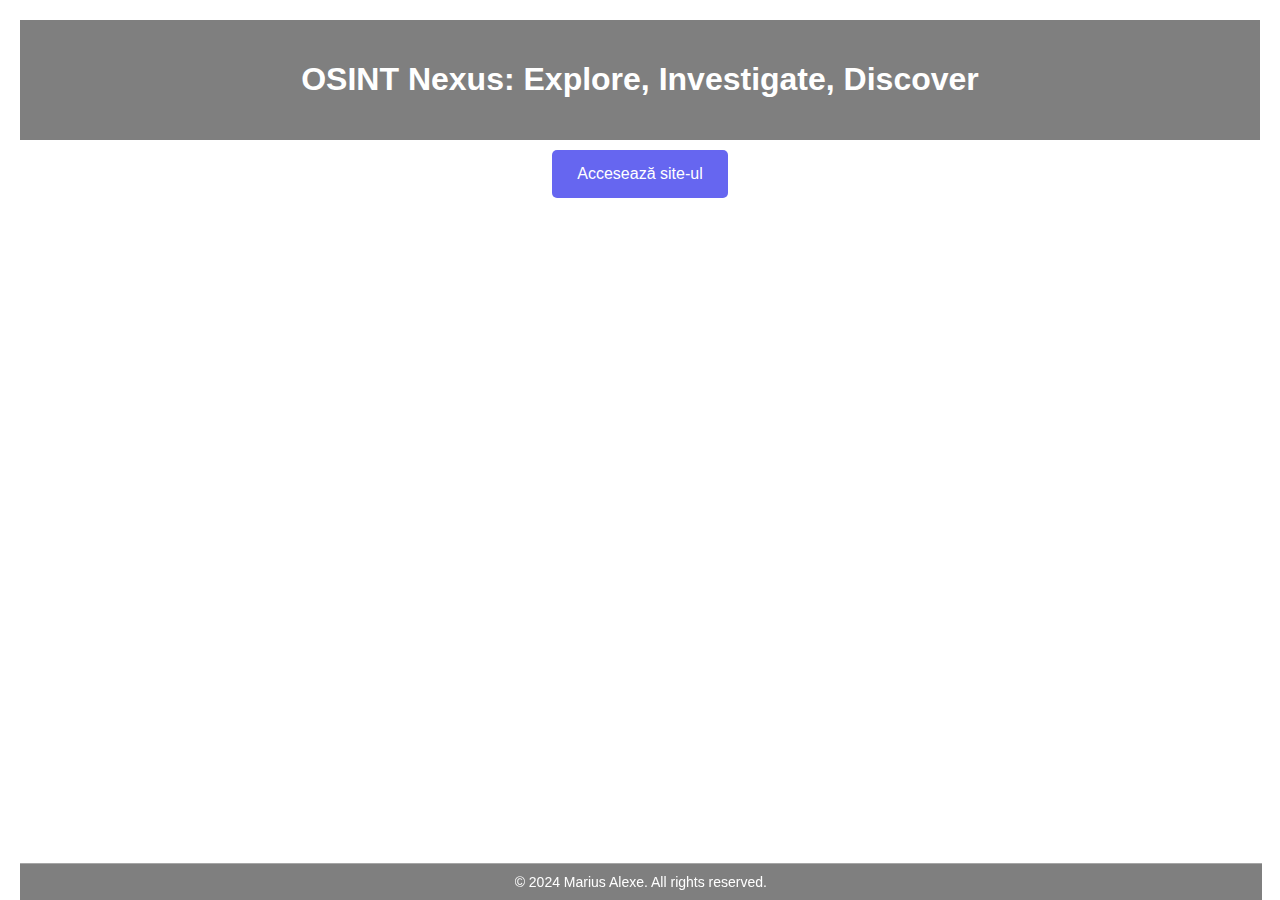
<file: index.html>
<!DOCTYPE html>
<html lang="en">
<head>
    <meta charset="UTF-8">
    <meta name="viewport" content="width=device-width, initial-scale=1.0">
    <title>OSINT Nexus: Explore, Investigate, Discover</title>
     <link rel="stylesheet" href="index.css">
	<script>
        function deschidePaginaNoua() {
            window.location.href = 'meniu.html'; 
		}
       </script
  </head>
<body>
     <div class="header">
        <h1>OSINT Nexus: Explore, Investigate, Discover</h1>
	</div>
    <div class="content">
        <button class="btnIndex" onclick="deschidePaginaNoua()">Accesează site-ul</button>
    </div>
	<footer>
   		 <p>&copy; 2024 Marius Alexe.  All rights reserved.</p>
   	</footer>
</body>
	
</html>
</file>
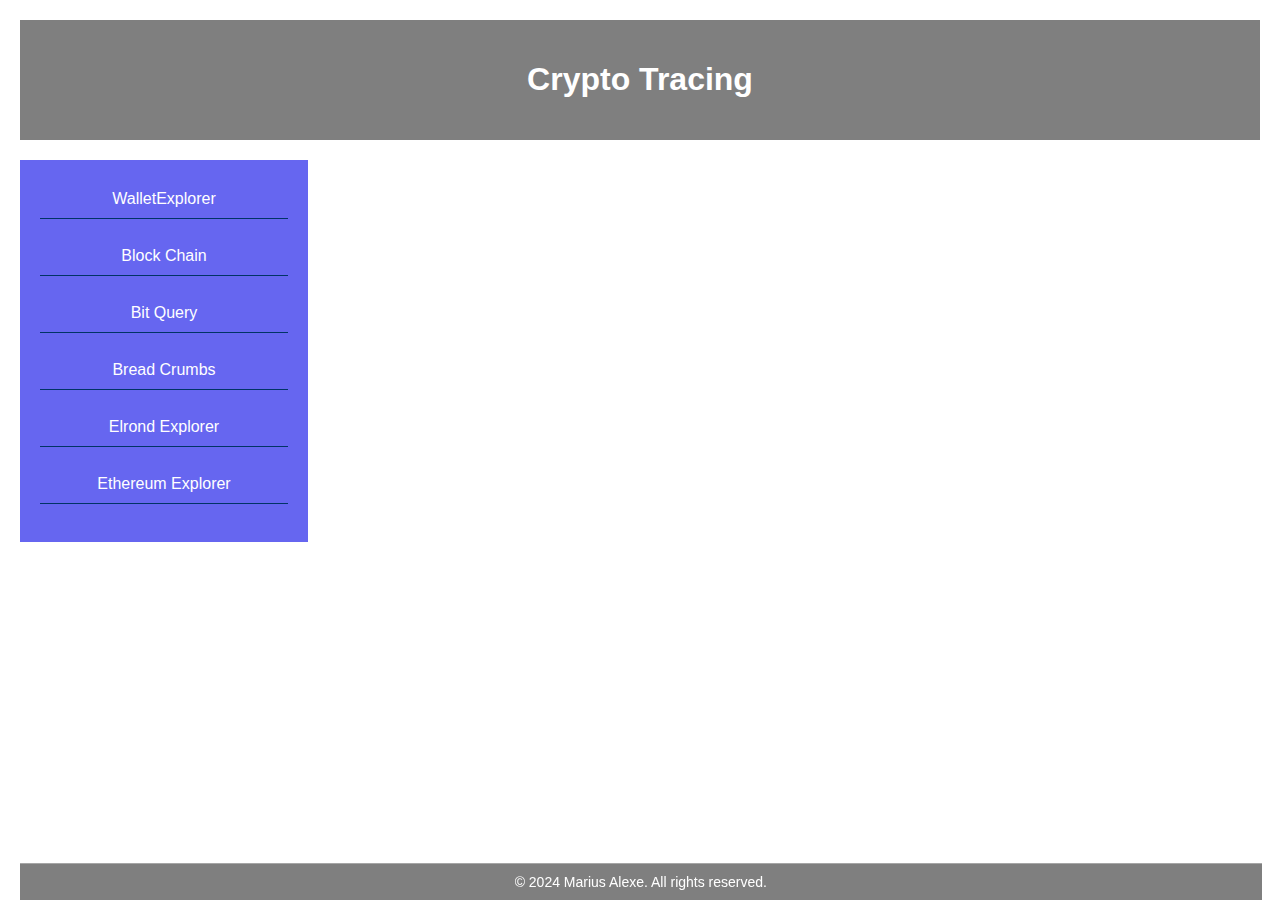
<file: crypto.html>
<html lang="en">
<head>
    <meta charset="UTF-8">
    <meta name="viewport" content="width=device-width, initial-scale=1.0">
    <title>Crypto Tracing</title>
   	<link rel="stylesheet" href="styles.css">
  </head>
<body>
    <div class="header">
        <h1>Crypto Tracing</h1>
	</div>
	
	 <div class="show_crypto">
		<a href="https://www.walletexplorer.com/" target="_blank"title="Bitcoin block explorer with address grouping and wallet labeling">WalletExplorer</a>&nbsp &nbsp &nbsp &nbsp;
		<a href="https://www.blockchain.com/explorer" target="_blank"title="Search blockchain transactions">Block Chain</a>&nbsp &nbsp &nbsp &nbsp;
		<a href="https://bitquery.io/" target="_blank"title="Real-time & historical blockchain data, GraphQl APIs, SQL, WebSockets, AWS, Google Clouds etc.">Bit Query</a>&nbsp &nbsp &nbsp &nbsp;
		<a href="https://www.breadcrumbs.app/" target="_blank"title="Investigate Crypto">Bread Crumbs</a>&nbsp &nbsp &nbsp &nbsp;
		<a href="https://explorer.multiversx.com/" target="_blank"title="MultiversX Blockchain Explorer">Elrond Explorer</a>&nbsp &nbsp &nbsp &nbsp;
 		<a href="https://etherscan.io/" target="_blank"title="Ethereum Explorer">Ethereum Explorer</a>&nbsp &nbsp &nbsp &nbsp;
	 </div>
	
	<footer>
   		 <p>&copy; 2024 Marius Alexe.  All rights reserved.</p>
	</footer>
</body>
</html>
</file>
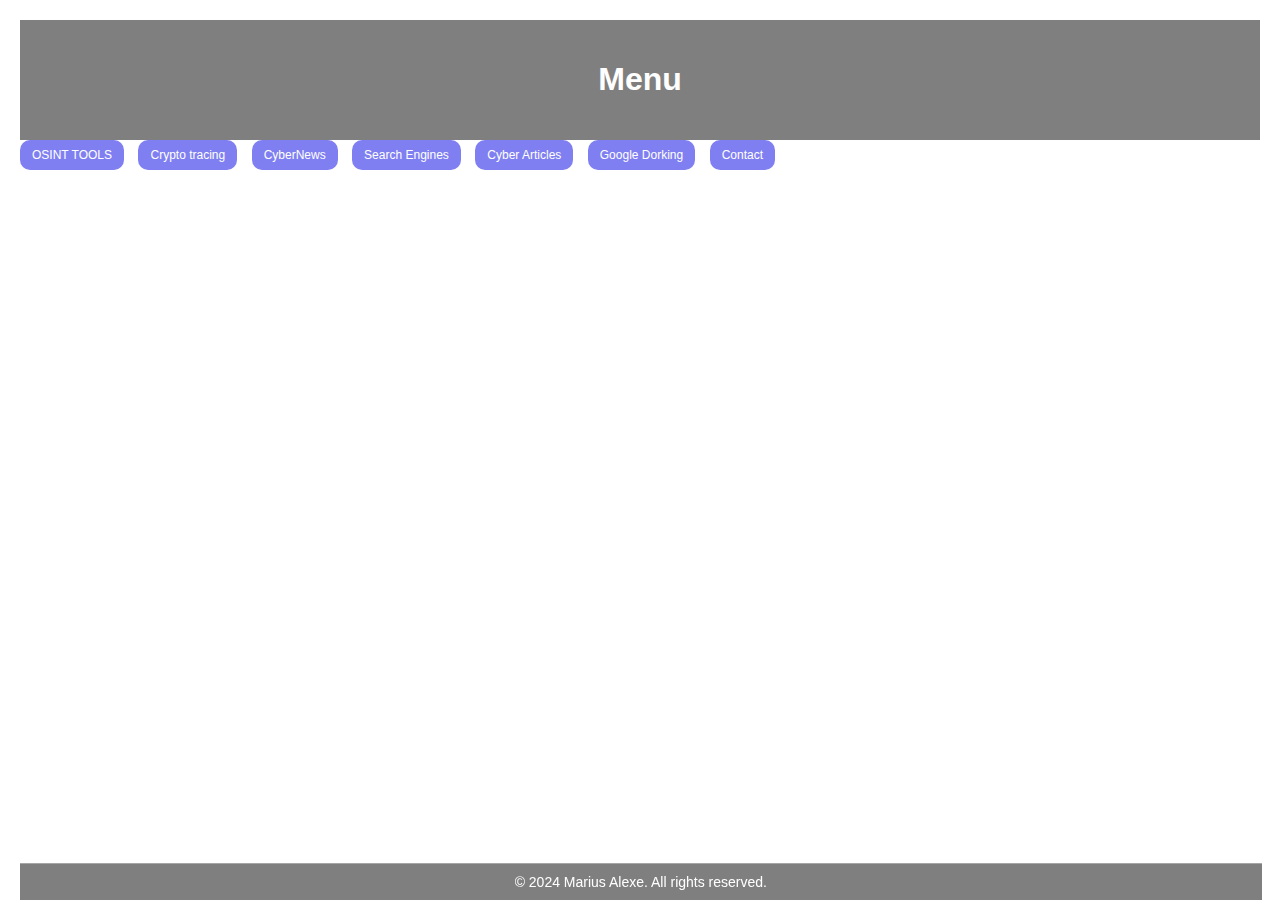
<file: meniu.html>
<html lang="en">
<head>
    <meta charset="UTF-8">
    <meta name="viewport" content="width=device-width, initial-scale=1.0">
    <title>Menu</title>
    <link rel="stylesheet" href="styles.css">
  </head>
<body>
    <div class="header">
        <h1>Menu</h1>
	</div>
    </div class="content btn-container">
	 <button class = "btn" onclick="deschidePaginaNoua()" >OSINT TOOLS</button>
	 <button class = "btn" onclick="deschidePaginaNoua1()" >Crypto tracing</button>
	 <button class = "btn" onclick="deschidePaginaNoua2()" >CyberNews</button>
	 <button class = "btn" onclick="deschidePaginaNoua3()" >Search Engines</button>
	 <button class = "btn" onclick="deschidePaginaNoua4()" >Cyber Articles</button>
	 <button class = "btn" onclick="deschidePaginaNoua5()" >Google Dorking</button>
	 <button class = "btn" onclick="deschidePaginaNoua6()" >Contact</button>
	</div>
		
	<script>
        function deschidePaginaNoua() {
            window.location.href ='OSINT.html'; 
		}
    </script>
	
	<script>
        function deschidePaginaNoua1() {
           window.location.href = 'crypto.html'; 
		}
    </script>
	
	<script>
        function deschidePaginaNoua2() {
           window.location.href = 'cybernews.html'; 
		}
    </script>
	
	<script>
        function deschidePaginaNoua3() {
           window.location.href = 'searchengines.html'; 
		}
    </script>
	
	<script>
        function deschidePaginaNoua4() {
           window.location.href = 'cyberarticles.html'; 
		}
    </script>
	<script>
        function deschidePaginaNoua5() {
           window.location.href = 'googledorking.html'; 
		}
    </script>
	<script>
        function deschidePaginaNoua6() {
           window.location.href = 'contact.html'; 
		}
    </script>
	
	<footer>
   		 <p>&copy; 2024 Marius Alexe.  All rights reserved.</p>
	</footer>
	
	</body>
	</html>
</file>
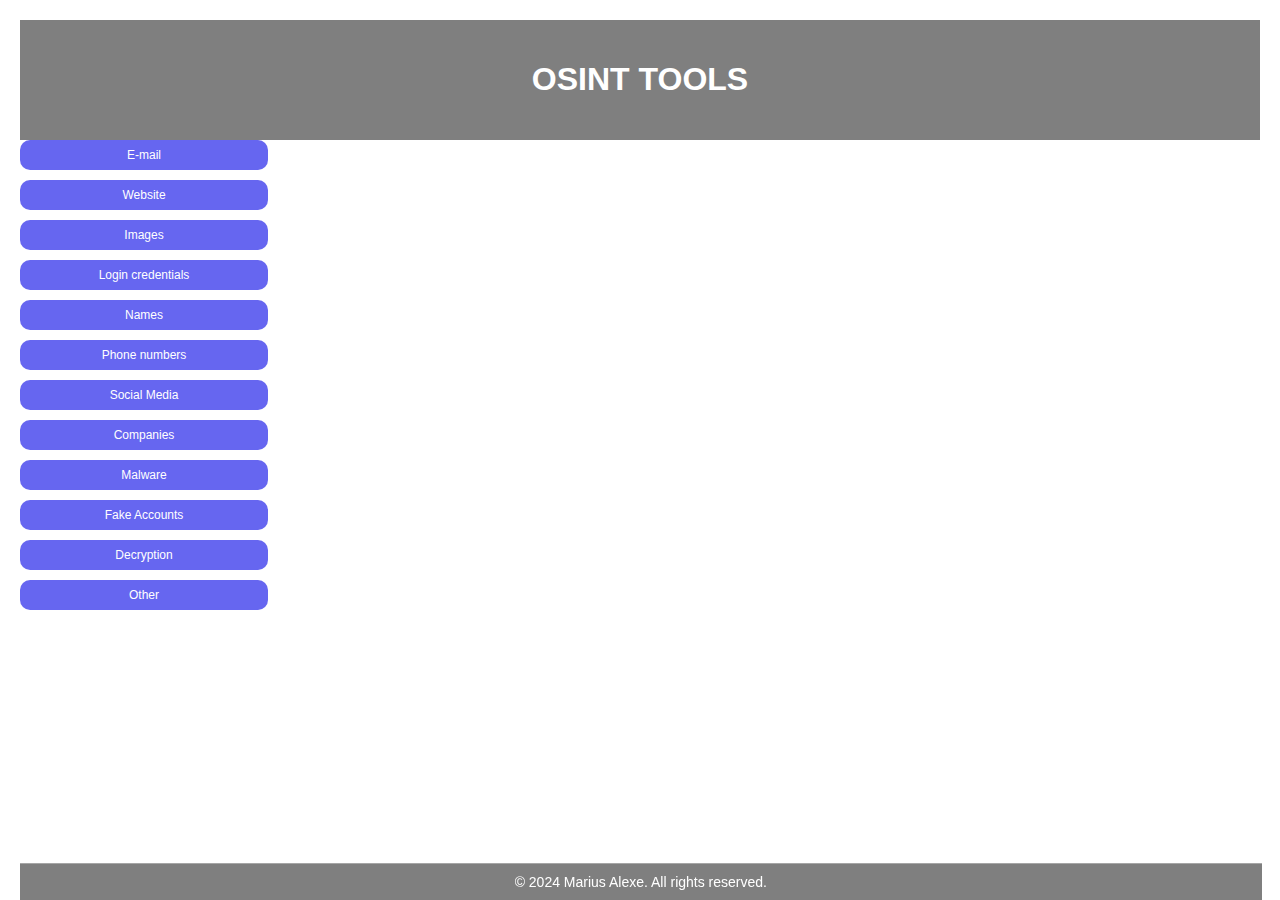
<file: OSINT.html>
<html lang="en">
<head>
    <meta charset="UTF-8">
    <meta name="viewport" content="width=device-width, initial-scale=1.0">
    <title>OSINT TOOLS</title>
     <link rel="stylesheet" href="styles.css">	
  </head>
<body>
    <div class="header">
        <h1>OSINT TOOLS</h1>
    </div>
    <button onclick="toggleDropdown('myDropdown')" class="dropdown-btn">E-mail</button>
	<div id="myDropdown" class="dropdown-content">
		<a href="https://haveibeenpwned.com/" target="_blank"title="Search across multiple data breaches to see if an email address or phone number has been compromised.">Have I been Pwned</a>
		<a href="https://epieos.com/" target="_blank"title="An OSINT search engine that allows you to perform an email or a phone reverse lookup, find related google reviews, and many other things.">Epieos</a>
		<a href="https://hunter.io/" target="_blank" title="An email finder tool that allows you to find email addresses and connect with people that matter for your startup.">Hunter</a>
		<a href="https://phonebook.cz/" target="_blank" title="Phonebook lists all domains, email addresses, or URLs for the given input domain. You are searching 121 billion records. Submit. Try: cia.gov, cnn.com, netflix.">Phonebook</a>
		<a href="https://www.voilanorbert.com/" target="_blank"title="An intelligent lead generation tool that can find anyone's corporate email address and enrich it with data that drives conversion.">Voilanorbert</a>
		<a href="https://www.emailhippo.com/" target="_blank"title="Email address, domain and syntax verification">Hippo</a>
		<a href="https://www.verifyemailaddress.org/" target="_blank"title="Free Email Checker to verify and validate any email address"> Verify E-mail</a>
		<a href="https://email-checker.net/" target="_blank"title="Validate any email address online for free">E-mail check</a>
		<a href="https://www.dehashed.com/" target="_blank"title="DeHashed provides free deep-web scans and protection against credential leaks">DeHashed</a>
		<a href="https://thatsthem.com/" target="_blank"title="Free people serch engine">That's them</a>
	</div>
	
	<button onclick="toggleDropdown('myDropdown1')" class="dropdown-btn">Website</button>
	<div id="myDropdown1" class="dropdown-content">
		<a href="https://www.siteexplainer.com/" target="_blank"title="SiteExplainer is a website dedicated to simplifying and summarizing complicated landing pages and corporate jargon used on websites">Site Explainer</a>
		<a href="https://archive.is/" target="_blank"title="Web archiving site, that saves snapshots on demand">Archive</a>
		<a href="https://builtwith.com/" target="_blank"title="BuiltWith is a website profiler, lead generation, competitive analysis and business intelligence tool">Build With</a>
		<a href="https://urlscan.io/" target="_blank"title="Website scanner for suspicious and malicious URLs.">Url Scan</a>
		<a href="https://archive.org/web/" target="_blank"title="Wayback Machine">Wayback Machine</a>
		<a href="https://centralops.net/co/" target="_blank"title="Free online network tools, including traceroute, nslookup, dig, whois, ping, and our own Domain Dossier and Email Dossier">CentralOPS</a>
		<a href="https://spyonweb.com/" target="_blank"title="Spy on web">Spy on web</a>
		<a href="https://dnslytics.com/" target="_blank"title="See detailed information about every IP address, domain name and provider.">DNSlytics</a>
		<a href="https://whois.domaintools.com/" target="_blank"title="Research domain ownership with Whois Lookup: Get ownership info, IP address history, rank, traffic, SEO & more">DomainTools Whois</a>
		<a href="https://visualping.io/" target="_blank"title="Simple service for monitoring websites for changes">VisualPing</a>
		<a href="https://www.backlinkwatch.com/" target="_blank"title="Information about quality and quantity of backlinks pointing to your website">Back Link</a>
		<a href="https://viewdns.info/" target="_blank"title="Find domain names owned by an individual or company.">View DNS</a>
		<a href="https://crt.sh/" target="_blank"title="Certificate Transparency Log (CTL) monitor and search engine">CRT</a>
		<a href="https://ping.eu/" target="_blank"title="Online Ping, Traceroute, DNS lookup, WHOIS, Port check, Reverse lookup, Proxy checker, Bandwidth meter, Network calculator, Network mask calculator,">Ping</a>
		<a href="https://dwhois.net/" target="_blank"title="DOMAIN WHOIS LOOKUP">Domain Whois</a>
		<a href="https://lookup.icann.org/en/lookup" target="_blank"title="Registration data lookup tool">Data lookup Tool</a>
		<a href="https://seositecheckup.com/" target="_blank" title="Supercharged analysis & monitoring tools">Site checkup</a>
		<a href="https://www.nerdydata.com/" target="_blank" title=" Technologies any website is builtwith">Bultwith Tech</a>
	</div>
	
	 <button onclick="toggleDropdown('myDropdown2')" class="dropdown-btn">Images</button>
	<div id="myDropdown2" class="dropdown-content">
		<a href="https://tineye.com/" target="_blank"title="Image search and recognition company">TinEye</a>
		<a href="https://yandex.com/images" target="_blank"title="Image search engine">Yandex</a>
		<a href="https://onlineexifviewer.com/" target="_blank"title="Online Exif Viewer">Exif Online</a>
		<a href="https://jimpl.com/" target="_blank"title="Online Exif Viewer">Exif Viewer</a>
		<a href="https://exif.tools/" target="_blank"title="Online Exif Viewer">Exif Tool</a>
		
	</div>
	
	<button onclick="toggleDropdown('myDropdown3')" class="dropdown-btn">Login credentials</button>
	<div id="myDropdown3" class="dropdown-content">
		<a href="https://weleakinfo.io/" target="_blank"title="Provides leaked breached databases downloads">Info Leak</a>
		<a href="https://snusbase.com/" target="_blank"title="Data breach search engine">Snus Base</a>
		<a href="https://haveibeenpwned.com/" target="_blank"title="Search across multiple data breaches to see if an email address or phone number has been compromised.">Have I been Powned</a>
		<a href="https://leak-lookup.com/" target="_blank"title="Data Breach Search Engine">Leak-lookup</a>
		<a href="https://www.dehashed.com/" target="_blank"title="DeHashed provides free deep-web scans and protection against credential leaks">DeHashed</a>
		<a href="https://intelx.io/" target="_blank"title="Search engine and data archive.">IntelX</a>
		<a href="https://namechk.com/" target="_blank"title="Checks an username idea (even random words) availability on dozens of social channels and online platforms">Name Check</a>
		<a href="https://whatsmyname.app/" target="_blank"title="Username enumeration tool">What is my name</a>
		<a href="https://namecheckup.com/" target="_blank"title="Find available social media username and domain for your startup, business, personal brand.">Available Username</a>
		<a href="https://leakcheck.io/" target="_blank"title="Make sure credentials haven't been compromised">Leack check</a>
	</div>

	 <button onclick="toggleDropdown('myDropdown4')" class="dropdown-btn">Names</button>
	<div id="myDropdown4" class="dropdown-content">
		<a href="https://www.whitepages.com/" target="_blank"title="Find accurate phone numbers, addresses and emails from the most trusted U.S. white pages phone directory and address lookup since 1997">White pages</a>
		<a href="https://www.truepeoplesearch.com/" target="_blank"title="Free people search service">True people search</a>
		<a href="https://truepeoplesearch.io/" target="_blank"title="Search people online and find accurate and fast results for people contact information">People search</a>
		<a href="https://www.fastpeoplesearch.com/" target="_blank"title="People search by name, address search, or reverse phone lookup">Fast people search</a>
		<a href="https://www.fastbackgroundcheck.com/" target="_blank"title="Search People,Reverse Phone Lookup, or Search an Address for a FastBackgroundCheck">Background Check</a>
		<a href="https://webmii.com/" target="_blank"title="People search engine">Webmi</a>
		<a href="https://www.peekyou.com/" target="_blank"title="Free people search engine site that places people at the center of the Internet">Peek you</a>
		<a href="https://www.411.com/" target="_blank"title="Find contact information">411</a>
		<a href="https://www.spokeo.com/" target="_blank"title="Search by name, phone, address, or email to confidentially lookup information">Spokeo</a>
		<a href="https://thatsthem.com/" target="_blank"title="Free people serch engine">That's them</a>
	</div>
	
	 <button onclick="toggleDropdown('myDropdown5')" class="dropdown-btn">Phone numbers</button>
	 <div id="myDropdown5" class="dropdown-content">
		<a href="https://www.truecaller.com/" target="_blank"title="Find caller's ID">True caller</a>
		<a href="https://foundit.mobi/" target="_blank"title="Locate any phone, anywhere."> Found It</a>
		<a href="https://calleridtest.com/" target="_blank"title="CallerID, provider and location for any US phone number">Caller ID</a>
		<a href="https://www.infobel.com/" target="_blank"title="Search for a company in Romania">Info Bel</a>
		<a href="https://www.truepeoplesearch.com/" target="_blank"title="Free phone number search service">True people search</a>
		<a href="https://www.fastbackgroundcheck.com/" target="_blank"title="Search People,Reverse Phone Lookup, or Search an Address for a FastBackgroundCheck">Background Check</a>
		<a href="https://www.fastpeoplesearch.com/" target="_blank"title="People search by name, address search, or reverse phone lookup">Fast people search</a>
		<a href="https://www.411.com/" target="_blank"title="Find contact information">411</a>
		<a href="https://www.spokeo.com/" target="_blank"title="Search by name, phone, address, or email to confidentially lookup information">Spokeo</a>
		<a href="https://thatsthem.com/" target="_blank"title="Free people serch engine">That's them</a>
	</div>	

	 <button onclick="toggleDropdown('myDropdown6')" class="dropdown-btn">Social Media</button>
	 <div id="myDropdown6" class="dropdown-content">
		 <a href="https://tinfoleak.com/" target="_blank"title="Twitter user leak search">TInfoLeak</a>
		 <a href="https://intelx.io/tools" target="_blank"title="Free open source intelligence tools to help with investigations">Intelix</a>
		 <a href="https://www.sowsearch.info/" target="_blank"title="This page tries to be a simple interface to show how the current Facebook search function works, after Graph search was closed">Sow Search</a>
		 <a href="https://instadp.io/" target="_blank"title="Free all-in-one tool that helps download Instagram content including Instagram profile pictures, videos, reels, stories, stories highlights and many more">Insta DP</a>
		 <a href="https://imginn.com/" target="_blank"title="Online Instagram backup tool that helps users save instagram photos through the instagram public API.">Imagin</a>
		 <a href="https://glassagram.com/" target="_blank"title="Story viewer without an account">Glassagram</a>
		 <a href="https://fb-down.net/" target="_blank"title="Facebook video downloader online">FB Down</a>
	</div>

	 <button onclick="toggleDropdown('myDropdown7')" class="dropdown-btn">Companies</button>
	 <div id="myDropdown7" class="dropdown-content">
		<a href="https://opencorporates.com/" target="_blank"title="Largest open legal-entity database, providing a single unified set of company records from over 140 government registries">Open Corporates</a>
		<a href="https://www.aihitdata.com/" target="_blank"title="A unique source of company information. It stores and continually updates huge amounts of company data">Ai Hit</a>
		<a href="https://ro.indeed.com/" target="_blank"title="Cautare locuri de munca"> Indeed RO</a>
	</div>

	 <button onclick="toggleDropdown('myDropdown8')" class="dropdown-btn">Malware</button>
	 <div id="myDropdown8" class="dropdown-content">
		<a href="https://www.nomoreransom.org/" target="_blank"title="Help victims of ransomware retrieve their encrypted data without having to pay the criminals">No more ransomware</a>
		<a href="https://www.virustotal.com/" target="_blank"title="Analyse suspicious files, domains, IPs and URLs to detect malware and other breaches, automatically share them with the security community.">Virus Total</a>
		<a href="https://www.scamadviser.com/" target="_blank"title="The biggest database of scams">Scam Adviser</a>
	</div>

	<button onclick="toggleDropdown('myDropdown9')" class="dropdown-btn">Fake Accounts</button>
	 <div id="myDropdown9" class="dropdown-content">
		<a href="https://www.random-name-generator.com/" target="_blank"title="Fake name, email and phone generator is perfect for filling a form, finding your baby name or writing a fiction story">Random name generator</a>
		<a href="https://thispersondoesnotexist.com/" target="_blank"title="The ability of AI to generate fake visuals">Fake persons generator</a>
		<a href="https://privacy.com/" target="_blank"title="Pay with virtual privacy cards that shield your card info.">Privacy</a>
	</div>
	
	 <button onclick="toggleDropdown('myDropdown10')" class="dropdown-btn">Decryption</button>
	 <div id="myDropdown10" class="dropdown-content">
		<a href="https://asecuritysite.com/rsa/pgp1" target="_blank" title="PGP Decryption">PGP Decryption</a>
		<a href="https://crackstation.net/" target="_blank" title="Free Password Hash Cracker">Hash Cracker</a>
		<a href="https://www.md5hashgenerator.com/" target="_blank" title="MD5 Generator">MD5 Generator</a>
	</div>
	
	<button onclick="toggleDropdown('myDropdown11')" class="dropdown-btn">Other</button>
	 <div id="myDropdown11" class="dropdown-content">
		 <a href="https://osintframework.com/" target="_blank" title="Free OSINT tools">OSINT Framework</a>
		 <a href="https://www.shodan.io/" target="_blank" title="Shodan is a search engine that lets users search for various types of servers connected to the internet."> Shodan</a>
		 <a href="https://wigle.net/" target="_blank" title="Maps and database of 802.11 wireless networks, with statistics, submitted by wardrivers, netstumblers, and net huggers.">Wireless Networks</a>
		 <a href="https://app.shadowmap.org/" target="_blank" title="Visualize sunlight and shadow anywhere on Earth">Shadow Map</a>
	</div>
		
	<footer>
   		 <p>&copy; 2024 Marius Alexe. All rights reserved.</p>
	</footer>
	
<script>
function toggleDropdown(contentId) {
    var dropdown = document.getElementById(contentId);
    var dropdownButton = document.querySelector('[onclick="toggleDropdown(\'' + contentId + '\')"]');
    if (dropdown.style.display === "block") {
        dropdown.style.display = "none";
    } else {
        var allDropdowns = document.getElementsByClassName("dropdown-content");
        for (var i = 0; i < allDropdowns.length; i++) {
            allDropdowns[i].style.display = "none";
        }
        dropdown.style.display = "block";
        dropdown.style.top = (dropdownButton.offsetTop + dropdownButton.offsetHeight) + "px";
        dropdown.style.left = dropdownButton.offsetLeft + "px";
    }
}

window.onclick = function(event) {
    if (!event.target.matches('.dropdown-btn')) {
        var dropdowns = document.getElementsByClassName("dropdown-content");
        for (var i = 0; i < dropdowns.length; i++) {
            var openDropdown = dropdowns[i];
            if (openDropdown.style.display === "block") {
                openDropdown.style.display = "none";
            }
        }
    }
}
</script>
</body>
</html>
</file>
<file: index.css>
body {
    background-image: url('https://raw.githubusercontent.com/mariusalexe1948/OSINT/main/index.jpg');
    background-size: cover; 
    background-repeat: no-repeat;
    background-attachment: fixed; 
    font-family: Arial, sans-serif;
    margin: 10px;
    padding: 10px;
}
.header {
    background-color: rgba(0, 0, 0, 0.5); 
    color: #fff; 
    text-align: center; 
    padding: 20px 0;
}

.content {
    text-align: center;
    margin-top: 30px;
    margin:5px;
    padding:5px;
}

.btn {
    padding: 8px 12px;
    font-size: 12px; 
    margin-right: 10px;
    margin-bottom: 10px; 
    border: none;
    border-radius: 10px;
    cursor: pointer;
    background-color: rgba(0, 0, 230, 0.5); 
    color: white;
    width: auto; 
    /*flex: 1;*/
    display: inline-block;
}

.btn-container {
    display: flex;
    justify-content: center;
    margin-bottom: 10px;
    text-align: center;
    flex-direction: column;
}

.btnIndex {
    background-color: rgba(0, 0, 230, 0.6); 
    color: white; 
    padding: 15px 25px; 
    border: none; 
    border-radius: 5px; 
    cursor: pointer;
    font-size: 16px; 
    transition: background-color 0.3s ease; 
    bottom:50%;
}

.btnIndex:hover {
    background-color: #3b73c4; 
}

.btnIndex:active {
    background-color: #2b549e; 
}

footer {
    background-color: rgba(0, 0, 0, 0.5); 
    text-align: center; 
    padding: 10px 0;
    bottom: 0;
    position: fixed;
    width: 97%;
    border-top:1px solid rgba(255, 255, 255, 0.3);
  }

footer p {
  
    color: white;
    font-size: 14px;
    margin:0;	
    margin-bottom: 0;
}

@media only screen and (max-width: 768px) {
    .content {
        margin-top: 20px; 
    }

 footer {
    position: fixed;
    bottom: 0; 
    width: 100%; 
    border-top: none; 
	}

footer p {
    margin: 5px;
	margin-bottom: 0;
	}
}
</file>
<file: styles.css>
body {
    background-image: url('https://raw.githubusercontent.com/mariusalexe1948/OSINT/main/1698648511705.jpg');
    background-size: cover; 
    background-repeat: no-repeat;
    background-attachment: fixed; 
    font-family: Arial, sans-serif;
    margin: 10px;
    padding: 10px;
}
.alt-background {
    background-image: url('https://raw.githubusercontent.com/mariusalexe1948/OSINT/main/index.jpg');
    background-size: cover;
    background-repeat: no-repeat;
    background-attachment: fixed;
}
.header {
    background-color: rgba(0, 0, 0, 0.5); 
    color: #fff; 
    text-align: center; 
    padding: 20px 0;
}

.content {
    text-align: center;
    margin-top: 30px;
    margin:5px;
    padding:5px;
}

.dropdown-btn {
    background-color: rgba(0, 0, 230, 0.6); 
    color: white;
    padding: 8px 12px;
    font-size: 12px; 
    border: none;
    border-radius: 10px;
    cursor: pointer;
    margin-right: 10px;
    flex: 1;
    margin-bottom: 10px; 
    display: block;
    width: 20%; 
}

.dropdown-content {
    display: none;
    position: absolute;
    border-radius: 5px;
    background-color: rgb(0, 191, 255);
    width: 25%;
    box-shadow: 0px 8px 16px 0px rgba(0,0,0,0.2);
    z-index: 1;
    top: 100%;
    margin-top:-5px;
    margin-left:110px;
    margin-bottom: 5px;
}
.dropdown-content.active {
    display: block;
}
.dropdown-content a {
    color: white;
    padding: 10px 14px; 
    text-decoration: none;
    display: block;
    margin-bottom: 1px; 
    border-bottom: 1px solid white;
}

.site-uri {
    margin-left: 20px;
}

#myDropdown1,
#myDropdown2,
#myDropdown3,
#myDropdown4, 
#myDropdown5, 
#myDropdown6,
#myDropdown7,
#myDropdown8,
#myDropdown9,
#myDropdown10, 
#myDropdown11,
#myDropdown12, 
#myDropdown13 {
    left: auto;
    right: 0%;
    top: 100%;
}
.btn {
    padding: 8px 12px;
    font-size: 12px; 
    margin-right: 10px;
    margin-bottom: 10px; 
    border: none;
    border-radius: 10px;
    cursor: pointer;
    background-color: rgba(0, 0, 230, 0.5); 
    color: white;
    width: auto; 
    /*flex: 1;*/
    display: inline-block;
}

.btn-container {
    display: flex;
    justify-content: center;
    margin-bottom: 10px;
    text-align: center;
    flex-direction: column;
}

.show_crypto{
	color: rgba(255, 255, 255);
	background-color:  rgba(0, 0, 230, 0.6);
	padding: 20px;
	margin-top:20px;
	background-repeat: no-repeat;
        background-attachment: fixed; 
	text-align: center; 
	display: block; 
	width: 20%; 
}

.show_crypto a {
	display: block;
	color: white;
	padding: 10px 0px;
	text-decoration: none;
	border-bottom: 1px solid #003366;
}
		
a:hover, 
a:active, 
a:visited {
  background-color: red;
  text-decoration: none;
}

.btnIndex {
    background-color: rgba(0, 0, 230, 0.6); 
    color: white; 
    padding: 15px 25px; 
    border: none; 
    border-radius: 5px; 
    cursor: pointer;
    font-size: 16px; 
    transition: background-color 0.3s ease; 
    bottom:50%;
}

.btnIndex:hover {
    background-color: #3b73c4; 
}

.btnIndex:active {
    background-color: #2b549e; 
}

#emailContainer {
    position: absolute;
    bottom: 50%;
    left: 50%;
    transform: translate(-50%, -50%);
    color: white; 
}

footer {
    background-color: rgba(0, 0, 0, 0.5); 
    text-align: center; 
    padding: 10px 0;
    bottom: 0;
    position: fixed;
    width: 97%;
    border-top:1px solid rgba(255, 255, 255, 0.3);
  }

footer p {
  
    color: white;
    font-size: 14px;
    margin:0;	
    margin-bottom: 0;
}

@media only screen and (max-width: 768px) {
    .content {
        margin-top: 20px; 
    }

    .dropdown-btn {
        padding: 10px 16px; 
        font-size: 12px; 
        margin-right: 10px;
        margin-bottom: 10px; 
        width: 40%; 
	display: block;
    }

    .dropdown-content {
        width: 20%; 
    }

 dropdown-content a {
    color: white;
    padding: 0; 
    text-decoration: none;
    display: block;
    margin-bottom: 1px; 
    border-bottom: 1px solid white;
    line-height: normal;
}
      .show_crypto {
        width: 60%; 
	       padding: 10px 16px; 
        font-size: 14px;
    }	
footer {
    position: fixed;
    bottom: 0; 
    width: 100%; 
    border-top: none; 
	}

footer p {
    margin: 5px;
	margin-bottom: 0;
	}
}
</file>
